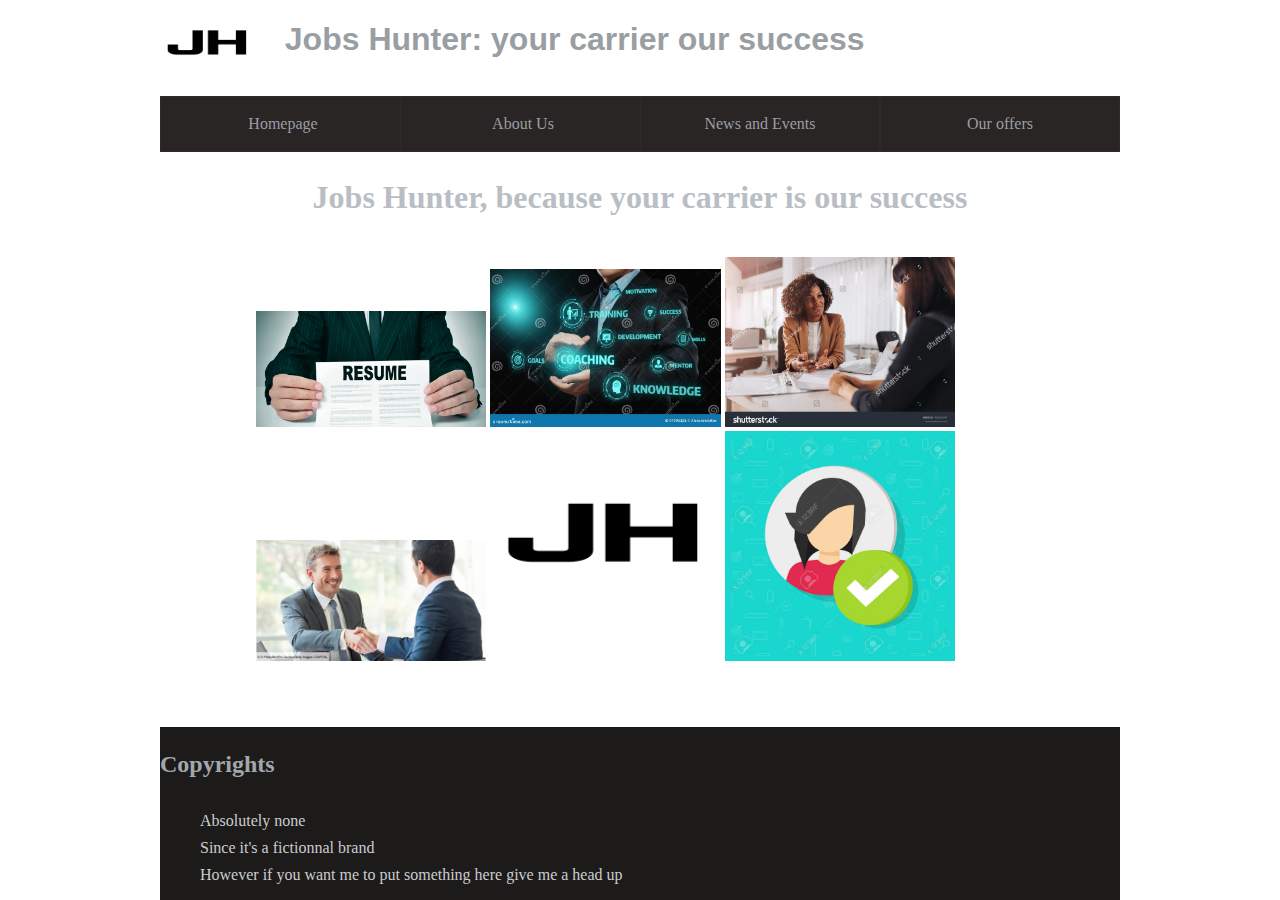
<file: index.html>
<!DOCTYPE html>
<html lang="fr">
    <head>
        <meta charset="utf-8">
        <title>Jobs Hunter</title>
        <meta name="viewport" content="width=device-width, initial-scale=1.0" />
        <link href="css/style.css" rel="stylesheet">
        
    </head>



    <body>

        <header>
            <img src="images/Logo.png" alt="Jobs Hunter Logo" width="10%" height="10%">
            <h1>Jobs Hunter: your carrier our success</h1>
        </header>

        <nav>
            <a href="index.html"><div class="NavButton"><p>Homepage</p></div></a>
            <a href="about.html"><div class="NavButton"><p>About Us</p></div></a>
            <div class="DropDown"><p>News and Events</p>
                <div class="DropDown-content">
                    <a href="news.html"><div class="DropButton"><p>News</p></div></a>
                    <a href="Events.html"><div class="DropButton"><p>Events</p></div></a>
                    <a href="Gallery.html"><div class="DropButton"><p>Gallery</p></div></a>
                </div>
            </div>
            <div class="DropDown"><p>Our offers</p>
                <div class="DropDown-content">
                    <a href="Resume.html"><div class="DropButton"><p>Resume Revision</p></div></a>
                    <a href="Coaching.html"><div class="DropButton"><p>Interview coaching</p></div></a>
                    <a href="Store.html"><div class="DropButton"><p>All of our offers</p></div></a>
                    <a href="Contact.html"><div class="DropButton"><p>Contact Us</p></div></a>
                
                
                </div>
            
            </div>
        </nav>

        <main>
                <span class ="Centering">
                <h2>Jobs Hunter, because your carrier is our success</h2>
                
                <img src="images/functional-resume.png" alt="A resume illustration" width="30%" height="30%">
                <img src="images/coaching.jpg" alt="An illustration of coaching" width="30%" height="30%">
                <img src="images/jobinterview.jpg" alt="An illustration of a successful job interview" width="30%" height="30%">
                <img src="images/negocation.jpg" alt="An illustration of a successful negociation" width="30%" height="30%">
                <img src="images/Logo.png" alt="our logo, because we will help you getting everything around it" width="30%" height="30%">
                <img src="images/validateprofil.jpg" alt="an illustration of your futur profile validation by HR" width="30%" height="30%">
                </span>









        </main>




        <footer>
            <h3>Copyrights</h3>
            <ul>
                <li>Absolutely none</li>
                <li>Since it's a fictionnal brand</li>
                <li>However if you want me to put something here give me a head up</li>
            </ul>
        </footer>
    </body>
</html>
</file>
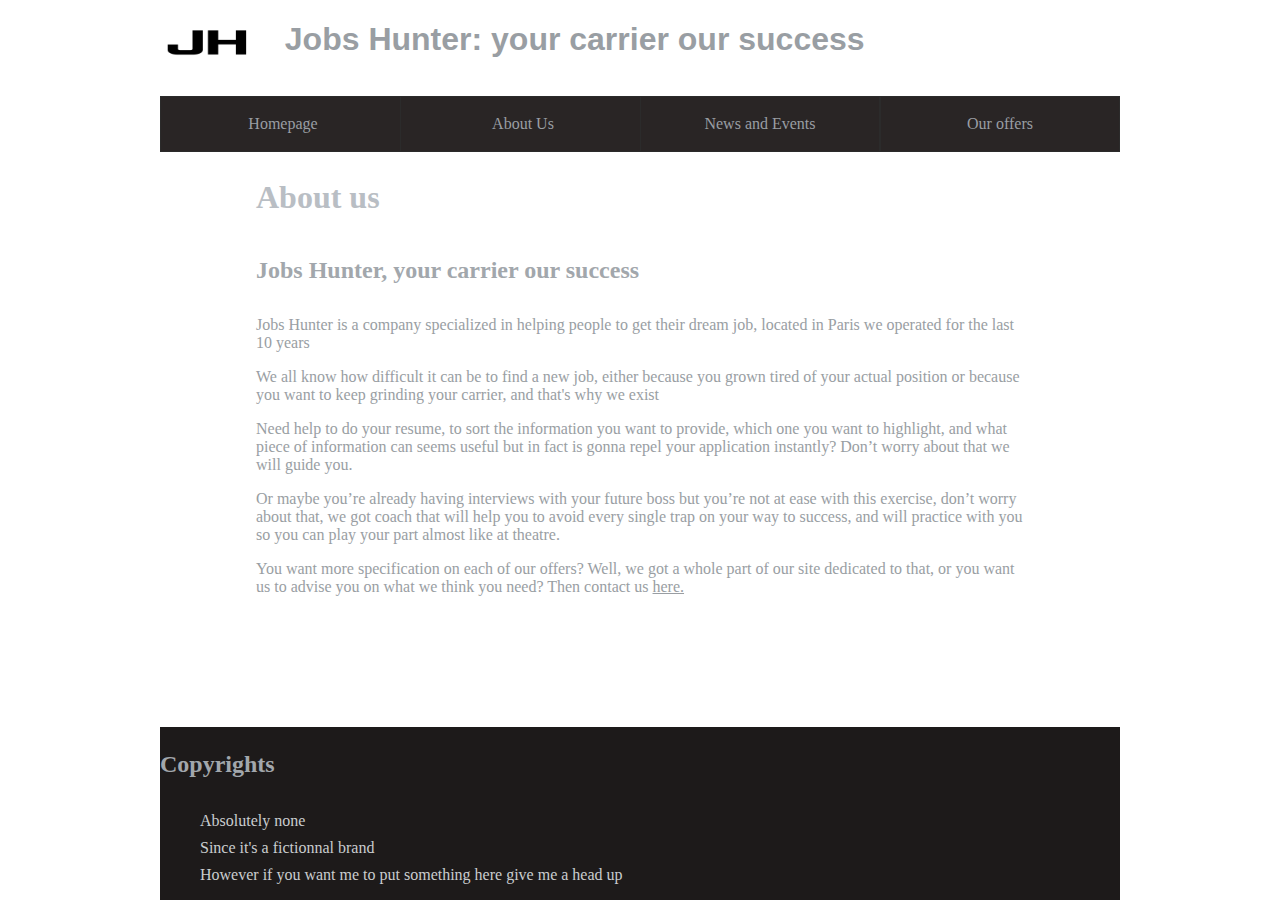
<file: about.html>
<!DOCTYPE html>
<html lang="fr">
    <head>
        <meta charset="utf-8">
        <title>Jobs Hunter</title>
        <link href="css/style.css" rel="stylesheet">
    </head>



    <body>

        <header>
            <img src="images/Logo.png" alt="Jobs Hunter Logo" width="10%" height="10%">
            <h1>Jobs Hunter: your carrier our success</h1>
        </header>

        <nav>
            <a href="index.html"><div class="NavButton"><p>Homepage</p></div></a>
            <a href="about.html"><div class="NavButton"><p>About Us</p></div></a>
            <div class="DropDown"><p>News and Events</p>
                <div class="DropDown-content">
                    <a href="news.html"><div class="DropButton"><p>News</p></div></a>
                    <a href="Events.html"><div class="DropButton"><p>Events</p></div></a>
                    <a href="Gallery.html"><div class="DropButton"><p>Gallery</p></div></a>
                </div>
            </div>
            <div class="DropDown"><p>Our offers</p>
                <div class="DropDown-content">
                    <a href="Resume.html"><div class="DropButton"><p>Resume Revision</p></div></a>
                    <a href="Coaching.html"><div class="DropButton"><p>Interview coaching</p></div></a>
                    <a href="Store.html"><div class="DropButton"><p>All of our offers</p></div></a>
                    <a href="Contact.html"><div class="DropButton"><p>Contact Us</p></div></a>
                
                
                </div>
            
            </div>
        </nav>

        <main>
            <h2>About us</h2>
            <h3>Jobs Hunter, your carrier our success</h3>
            <p>Jobs Hunter is a company specialized in helping people to get their dream job, located in Paris we operated for the last 10 years</p>
            <p>We all know how difficult it can be to find a new job, either because you grown tired of your actual position or because you want to keep grinding your carrier, and that's why we exist</p>

            <p>Need help to do your resume, to sort the information you want to provide, which one you want to highlight, 
                and what piece of information can seems useful but in fact is gonna repel your application instantly? Don’t worry about that we will guide you.</p>
            <p>Or maybe you’re already having interviews with your future boss but you’re not at ease with this exercise, 
                don’t worry about that, we got coach that will help you to avoid every single trap on your way to success, and will practice with you so you can play your part almost like at theatre. </p>
            <p>You want more specification on each of our offers? 
                Well, we got a whole part of our site dedicated to that, or you want us to advise you on what we think you need? Then contact us <span class="Linked"><a href="Contact.html">here.</a></span></p>









            
        </main>




        <footer>
            <h3>Copyrights</h3>
            <ul>
                <li>Absolutely none</li>
                <li>Since it's a fictionnal brand</li>
                <li>However if you want me to put something here give me a head up</li>
            </ul>
        </footer>
    </body>
</html>
</file>
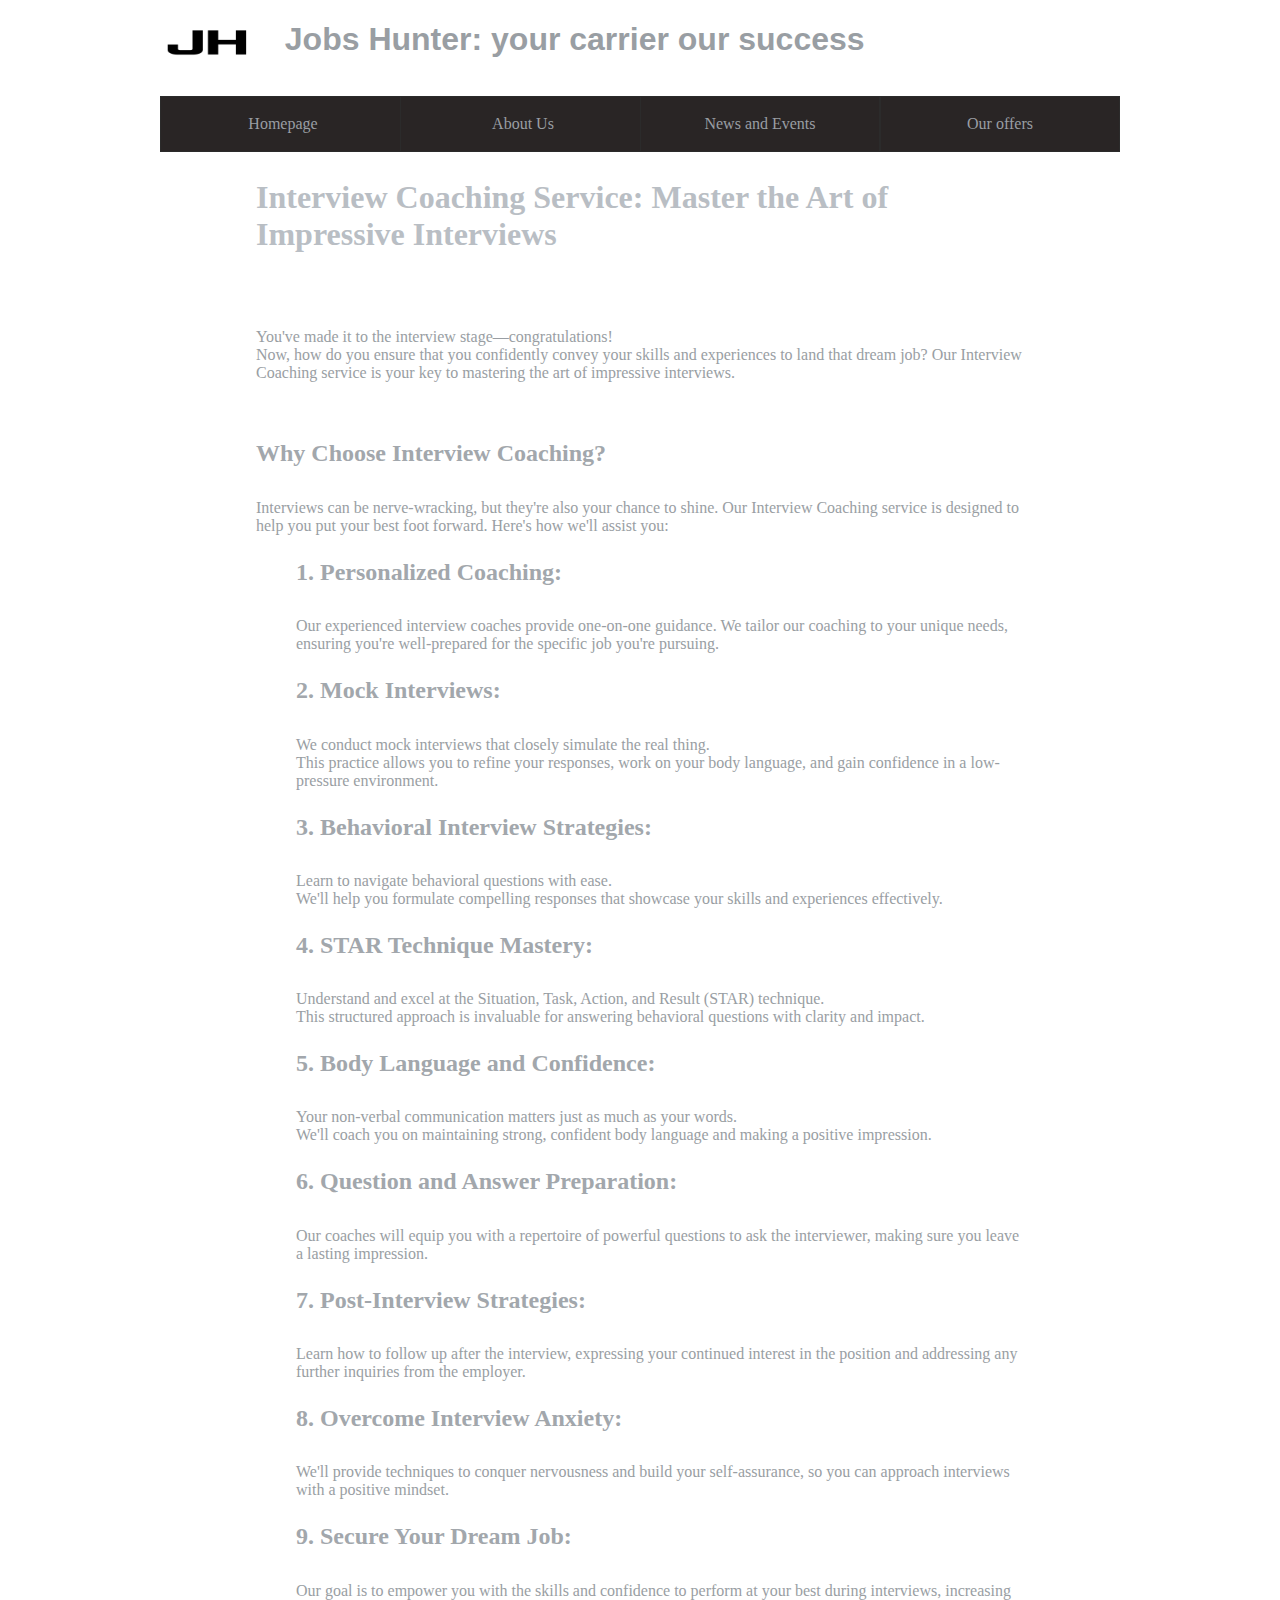
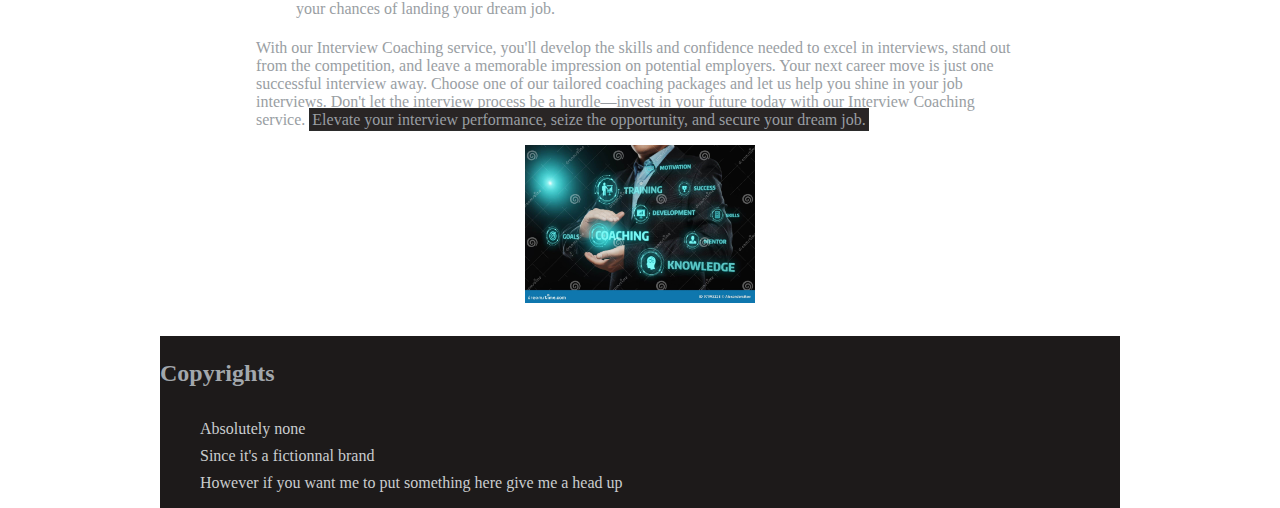
<file: Coaching.html>
<!DOCTYPE html>
<html lang="fr">
    <head>
        <meta charset="utf-8">
        <title>Jobs Hunter</title>
        <link href="css/style.css" rel="stylesheet">
    </head>



    <body>

        <header>
            <img src="images/Logo.png" alt="Jobs Hunter Logo" width="10%" height="10%">
            <h1>Jobs Hunter: your carrier our success</h1>
        </header>

        <nav>
            <a href="index.html"><div class="NavButton"><p>Homepage</p></div></a>
            <a href="about.html"><div class="NavButton"><p>About Us</p></div></a>
            <div class="DropDown"><p>News and Events</p>
                <div class="DropDown-content">
                    <a href="news.html"><div class="DropButton"><p>News</p></div></a>
                    <a href="Events.html"><div class="DropButton"><p>Events</p></div></a>
                    <a href="Gallery.html"><div class="DropButton"><p>Gallery</p></div></a>
                </div>
            </div>
            <div class="DropDown"><p>Our offers</p>
                <div class="DropDown-content">
                    <a href="Resume.html"><div class="DropButton"><p>Resume Revision</p></div></a>
                    <a href="Coaching.html"><div class="DropButton"><p>Interview coaching</p></div></a>
                    <a href="Store.html"><div class="DropButton"><p>All of our offers</p></div></a>
                    <a href="Contact.html"><div class="DropButton"><p>Contact Us</p></div></a>
                
                
                </div>
            
            </div>
        </nav>

        <main>
            <h2>
                Interview Coaching Service: Master the Art of Impressive Interviews
            </h2>
            <br>

            <p>You've made it to the interview stage—congratulations! 
                <br>
                Now, how do you ensure that you confidently convey your skills and experiences to land that dream job? Our Interview Coaching service is your key to mastering the art of impressive interviews.</p>
                <br>
            
                 <h3>Why Choose Interview Coaching?</h3>
            <p>Interviews can be nerve-wracking, but they're also your chance to shine. Our Interview Coaching service is designed to help you put your best foot forward.
                Here's how we'll assist you:</p>
            

            <ol>
                <li>
                    <h3>1. Personalized Coaching:</h3>
                    <p>Our experienced interview coaches provide one-on-one guidance. We tailor our coaching to your unique needs, ensuring you're well-prepared for the specific job you're pursuing.</p>
                
                </li>

                <li>
                    <h3>2. Mock Interviews:</h3>
                    <p>We conduct mock interviews that closely simulate the real thing. <br>
                        This practice allows you to refine your responses, work on your body language, and gain confidence in a low-pressure environment.</p>

                </li>

                <li>
                    <h3>3. Behavioral Interview Strategies:</h3>
                    <p>Learn to navigate behavioral questions with ease. 
                        <br>
                        We'll help you formulate compelling responses that showcase your skills and experiences effectively.</p>

                </li>

                <li>
                    <h3>4. STAR Technique Mastery:</h3>
                    <p>Understand and excel at the Situation, Task, Action, and Result (STAR) technique.
                        <br>
                        This structured approach is invaluable for answering behavioral questions with clarity and impact.</p>

                </li>

                <li>
                    <h3>5. Body Language and Confidence:</h3>
                    <p>Your non-verbal communication matters just as much as your words. <br>
                        We'll coach you on maintaining strong, confident body language and making a positive impression.</p>
                </li>
                
                <li>
                    <h3>6. Question and Answer Preparation:</h3>
                    <p>Our coaches will equip you with a repertoire of powerful questions to ask the interviewer, making sure you leave a lasting impression.</p>
                </li>

                <li>
                    <h3>7. Post-Interview Strategies:</h3>
                    <p>Learn how to follow up after the interview, expressing your continued interest in the position and addressing any further inquiries from the employer.</p>
                </li>

                <li>
                    <h3>8. Overcome Interview Anxiety:</h3>
                    <p>We'll provide techniques to conquer nervousness and build your self-assurance, so you can approach interviews with a positive mindset.</p>
                </li>
                
                <li>
                    <h3>9. Secure Your Dream Job:</h3>
                    <p>Our goal is to empower you with the skills and confidence to perform at your best during interviews, increasing your chances of landing your dream job.</p>
                </li>


            </ol>
            
            <p>With our Interview Coaching service, you'll develop the skills and confidence needed to excel in interviews, stand out from the competition, and leave a memorable impression on potential employers.

                Your next career move is just one successful interview away. Choose one of our tailored coaching packages and let us help you shine in your job interviews. 
                
                Don't let the interview process be a hurdle—invest in your future today with our Interview Coaching service.
                
                <a href="Contact.html"><span class="NavButton">Elevate your interview performance, seize the opportunity, and secure your dream job.</span></a></p>



                <div class="Centering"><img src="images/coaching.jpg" width="30%" height="10%" alt="An image of coaching"></div>





            
        </main>




        <footer>
            <h3>Copyrights</h3>
            <ul>
                <li>Absolutely none</li>
                <li>Since it's a fictionnal brand</li>
                <li>However if you want me to put something here give me a head up</li>
            </ul>
        </footer>
    </body>
</html>
</file>
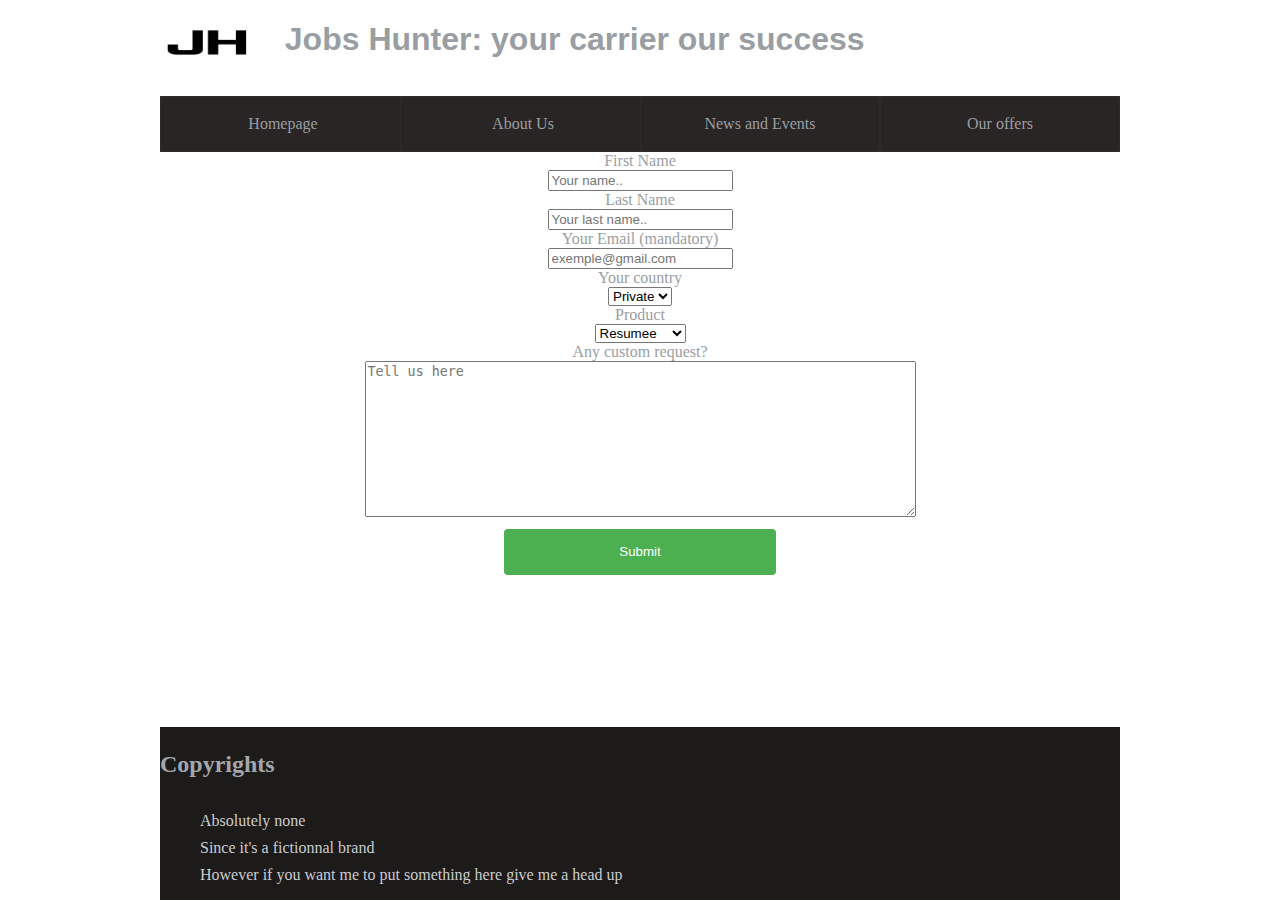
<file: Contact.html>
<!DOCTYPE html>
<html lang="fr">
    <head>
        <meta charset="utf-8">
        <title>Jobs Hunter</title>
        <link href="css/style.css" rel="stylesheet">
    </head>



    <body>

        <header>
            <img src="images/Logo.png" alt="Jobs Hunter Logo" width="10%" height="10%">
            <h1>Jobs Hunter: your carrier our success</h1>
        </header>

        <nav>
            <a href="index.html"><div class="NavButton"><p>Homepage</p></div></a>
            <a href="about.html"><div class="NavButton"><p>About Us</p></div></a>
            <div class="DropDown"><p>News and Events</p>
                <div class="DropDown-content">
                    <a href="news.html"><div class="DropButton"><p>News</p></div></a>
                    <a href="Events.html"><div class="DropButton"><p>Events</p></div></a>
                    <a href="Gallery.html"><div class="DropButton"><p>Gallery</p></div></a>
                </div>
            </div>
            <div class="DropDown"><p>Our offers</p>
                <div class="DropDown-content">
                    <a href="Resume.html"><div class="DropButton"><p>Resume Revision</p></div></a>
                    <a href="Coaching.html"><div class="DropButton"><p>Interview coaching</p></div></a>
                    <a href="Store.html"><div class="DropButton"><p>All of our offers</p></div></a>
                    <a href="Contact.html"><div class="DropButton"><p>Contact Us</p></div></a>
                
                
                </div>
            
            </div>
        </nav>

        <main>
                <div class="Centering">
                <form method="POST" action="http://vip.groupehn.com:20003/html/infospost.php">
                  <label for="fname">First Name</label><br>
                  <input type="text" id="fname" name="firstname" placeholder="Your name.."><br>
              
                  <label for="lname">Last Name</label><br>
                  <input type="text" id="lname" name="lastname" placeholder="Your last name.."><br>
                  
                  <label for="mail">Your Email (mandatory)</label><br>
                 <input type="text" id="mail" name="mail" placeholder="exemple@gmail.com"><br>
                
                  <label for="country">Your country</label><br>
                  <select class="yourclass" name="country" id="country">
                      <option value="Private">Private</option>
                      <option value="France">France</option>
                      <option value="US">US</option>
                  </select><br>
                  
                  <label for="Product">Product</label><br>
                  <select id="product" name="product">
                    <option value="Resumee">Resumee</option>
                    <option value="Coaching">Coaching</option>
                    <option value="Both">Both</option>
                    <option value="OurOpinion">Our opinion</option>
                  </select><br>
                  
                  <label for="request">Any custom request?</label><br>
                  <textarea class="yourclass" name="request" id="request" cols="66" rows="10" placeholder="Tell us here"></textarea>
                  <br>
                  <input type="submit" value="Submit">
                </form>
                </div>









            
        </main>




        <footer>
            <h3>Copyrights</h3>
            <ul>
                <li>Absolutely none</li>
                <li>Since it's a fictionnal brand</li>
                <li>However if you want me to put something here give me a head up</li>
            </ul>
        </footer>
    </body>
</html>
</file>
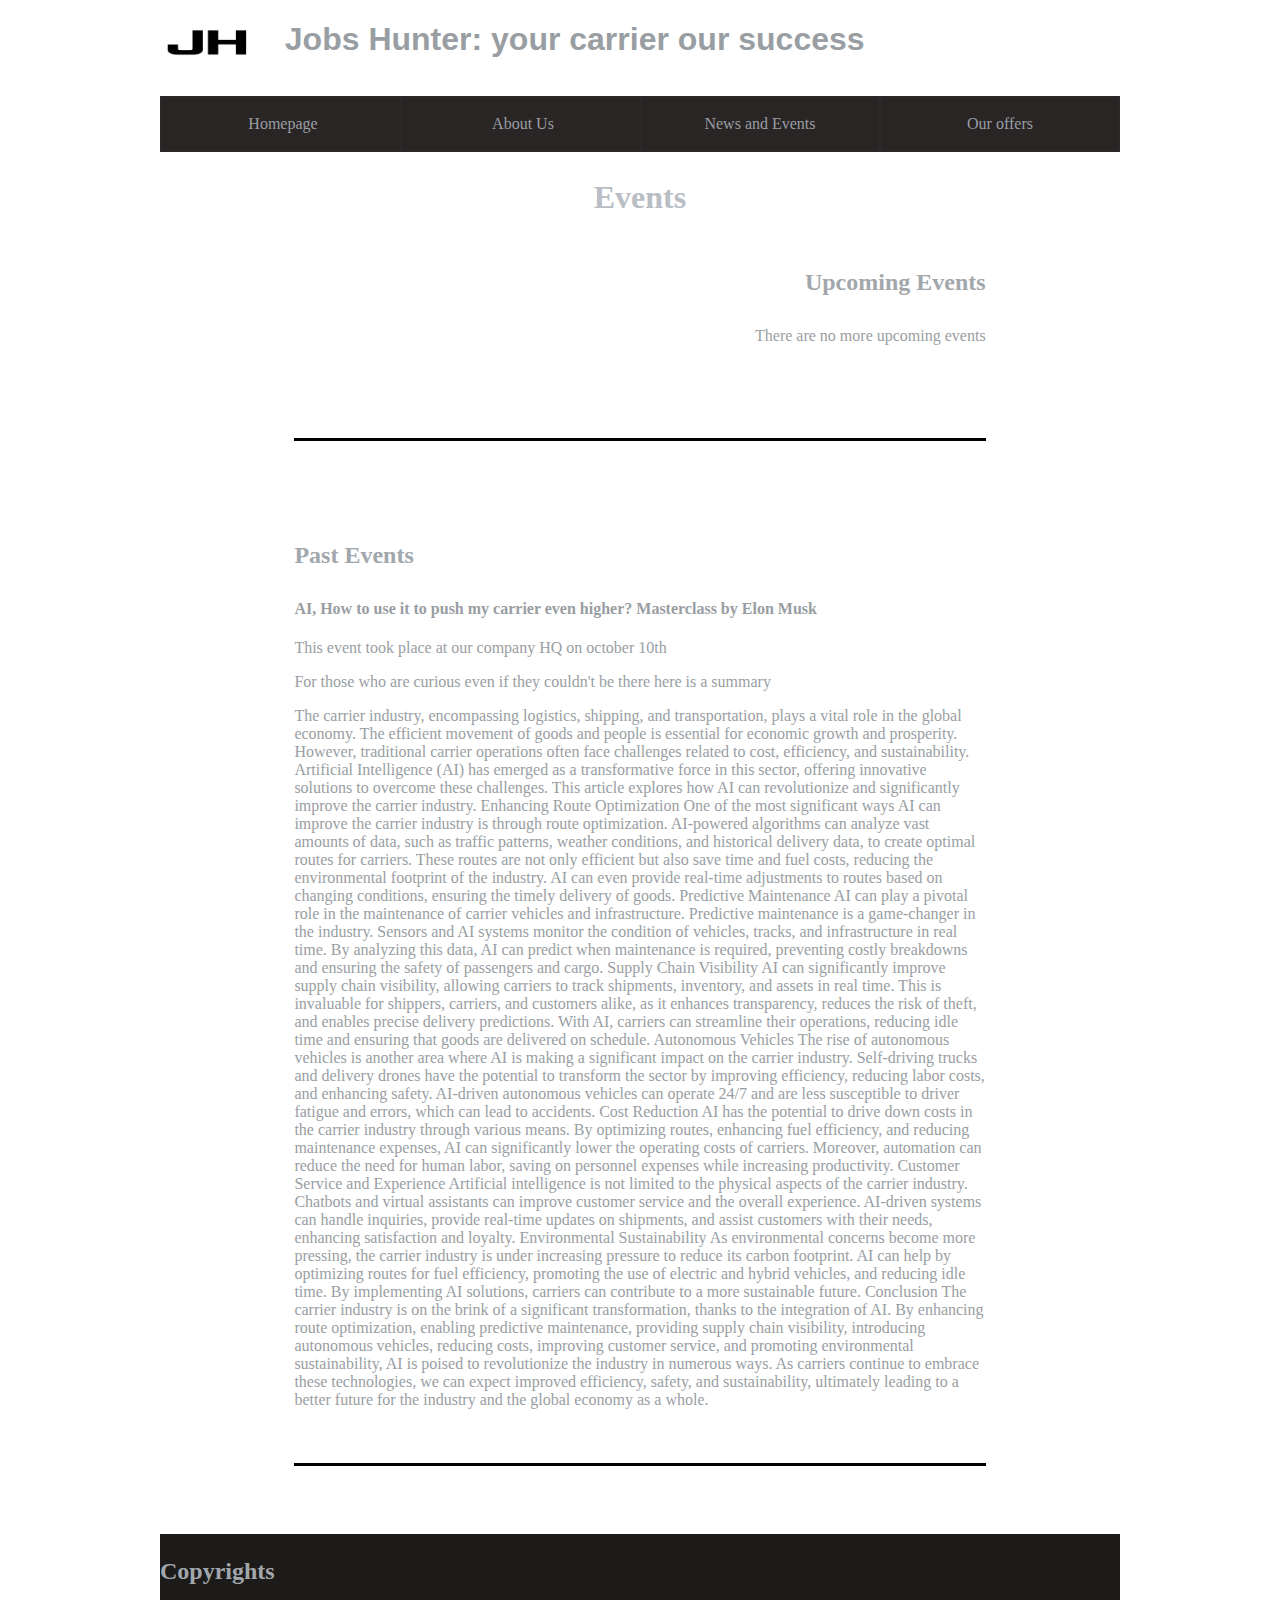
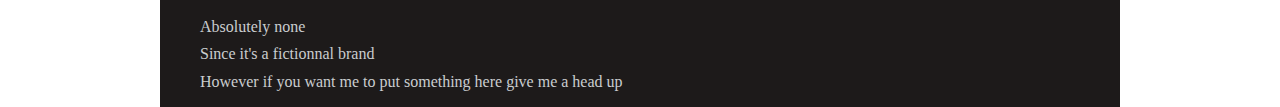
<file: Events.html>
<!DOCTYPE html>
<html lang="fr">
    <head>
        <meta charset="utf-8">
        <title>Jobs Hunter</title>
        <link href="css/style.css" rel="stylesheet">
    </head>



    <body>

        <header>
            <img src="images/Logo.png" alt="Jobs Hunter Logo" width="10%" height="10%">
            <h1>Jobs Hunter: your carrier our success</h1>
        </header>

        <nav>
            <a href="index.html"><div class="NavButton"><p>Homepage</p></div></a>
            <a href="about.html"><div class="NavButton"><p>About Us</p></div></a>
            <div class="DropDown"><p>News and Events</p>
                <div class="DropDown-content">
                    <a href="news.html"><div class="DropButton"><p>News</p></div></a>
                    <a href="Events.html"><div class="DropButton"><p>Events</p></div></a>
                    <a href="Gallery.html"><div class="DropButton"><p>Gallery</p></div></a>
                </div>
            </div>
            <div class="DropDown"><p>Our offers</p>
                <div class="DropDown-content">
                    <a href="Resume.html"><div class="DropButton"><p>Resume Revision</p></div></a>
                    <a href="Coaching.html"><div class="DropButton"><p>Interview coaching</p></div></a>
                    <a href="Store.html"><div class="DropButton"><p>All of our offers</p></div></a>
                    <a href="Contact.html"><div class="DropButton"><p>Contact Us</p></div></a>
                
                
                </div>
            
            </div>
        </nav>

        <main>
            <span class="Centering"><h2>Events</h2></span>

            <div class="UpcomingEvents">
            <h3>Upcoming Events</h3>
            <p>There are no more upcoming events</p>
            </div>


            <div class ="PastEvents">
            <h3>Past Events</h3>


            <h4>AI,  How to use it to push my carrier even higher? Masterclass by Elon Musk</h4>
            <p>This event took place at our company HQ on october 10th</p>
            <p>For those who are curious even if they couldn't be there here is a summary</p>



            <p>The carrier industry, encompassing logistics, shipping, and transportation, plays a vital role in the global economy. The efficient movement of goods and people is essential for economic growth and prosperity. However, traditional carrier operations often face challenges related to cost, efficiency, and sustainability. Artificial Intelligence (AI) has emerged as a transformative force in this sector, offering innovative solutions to overcome these challenges. This article explores how AI can revolutionize and significantly improve the carrier industry.

                Enhancing Route Optimization
            
            One of the most significant ways AI can improve the carrier industry is through route optimization. AI-powered algorithms can analyze vast amounts of data, such as traffic patterns, weather conditions, and historical delivery data, to create optimal routes for carriers. These routes are not only efficient but also save time and fuel costs, reducing the environmental footprint of the industry. AI can even provide real-time adjustments to routes based on changing conditions, ensuring the timely delivery of goods.
            
                Predictive Maintenance
            
            AI can play a pivotal role in the maintenance of carrier vehicles and infrastructure. Predictive maintenance is a game-changer in the industry. Sensors and AI systems monitor the condition of vehicles, tracks, and infrastructure in real time. By analyzing this data, AI can predict when maintenance is required, preventing costly breakdowns and ensuring the safety of passengers and cargo.
            
                Supply Chain Visibility
            
            AI can significantly improve supply chain visibility, allowing carriers to track shipments, inventory, and assets in real time. This is invaluable for shippers, carriers, and customers alike, as it enhances transparency, reduces the risk of theft, and enables precise delivery predictions. With AI, carriers can streamline their operations, reducing idle time and ensuring that goods are delivered on schedule.
            
                Autonomous Vehicles
            
            The rise of autonomous vehicles is another area where AI is making a significant impact on the carrier industry. Self-driving trucks and delivery drones have the potential to transform the sector by improving efficiency, reducing labor costs, and enhancing safety. AI-driven autonomous vehicles can operate 24/7 and are less susceptible to driver fatigue and errors, which can lead to accidents.
            
                Cost Reduction
            
            AI has the potential to drive down costs in the carrier industry through various means. By optimizing routes, enhancing fuel efficiency, and reducing maintenance expenses, AI can significantly lower the operating costs of carriers. Moreover, automation can reduce the need for human labor, saving on personnel expenses while increasing productivity.
            
                Customer Service and Experience
            
            Artificial intelligence is not limited to the physical aspects of the carrier industry. Chatbots and virtual assistants can improve customer service and the overall experience. AI-driven systems can handle inquiries, provide real-time updates on shipments, and assist customers with their needs, enhancing satisfaction and loyalty.
            
                Environmental Sustainability
            
            As environmental concerns become more pressing, the carrier industry is under increasing pressure to reduce its carbon footprint. AI can help by optimizing routes for fuel efficiency, promoting the use of electric and hybrid vehicles, and reducing idle time. By implementing AI solutions, carriers can contribute to a more sustainable future.
            
            Conclusion
            
            The carrier industry is on the brink of a significant transformation, thanks to the integration of AI. By enhancing route optimization, enabling predictive maintenance, providing supply chain visibility, introducing autonomous vehicles, reducing costs, improving customer service, and promoting environmental sustainability, AI is poised to revolutionize the industry in numerous ways. As carriers continue to embrace these technologies, we can expect improved efficiency, safety, and sustainability, ultimately leading to a better future for the industry and the global economy as a whole.
            </p>
            </div>









            
        </main>




        <footer>
            <h3>Copyrights</h3>
            <ul>
                <li>Absolutely none</li>
                <li>Since it's a fictionnal brand</li>
                <li>However if you want me to put something here give me a head up</li>
            </ul>
        </footer>
    </body>
</html>
</file>
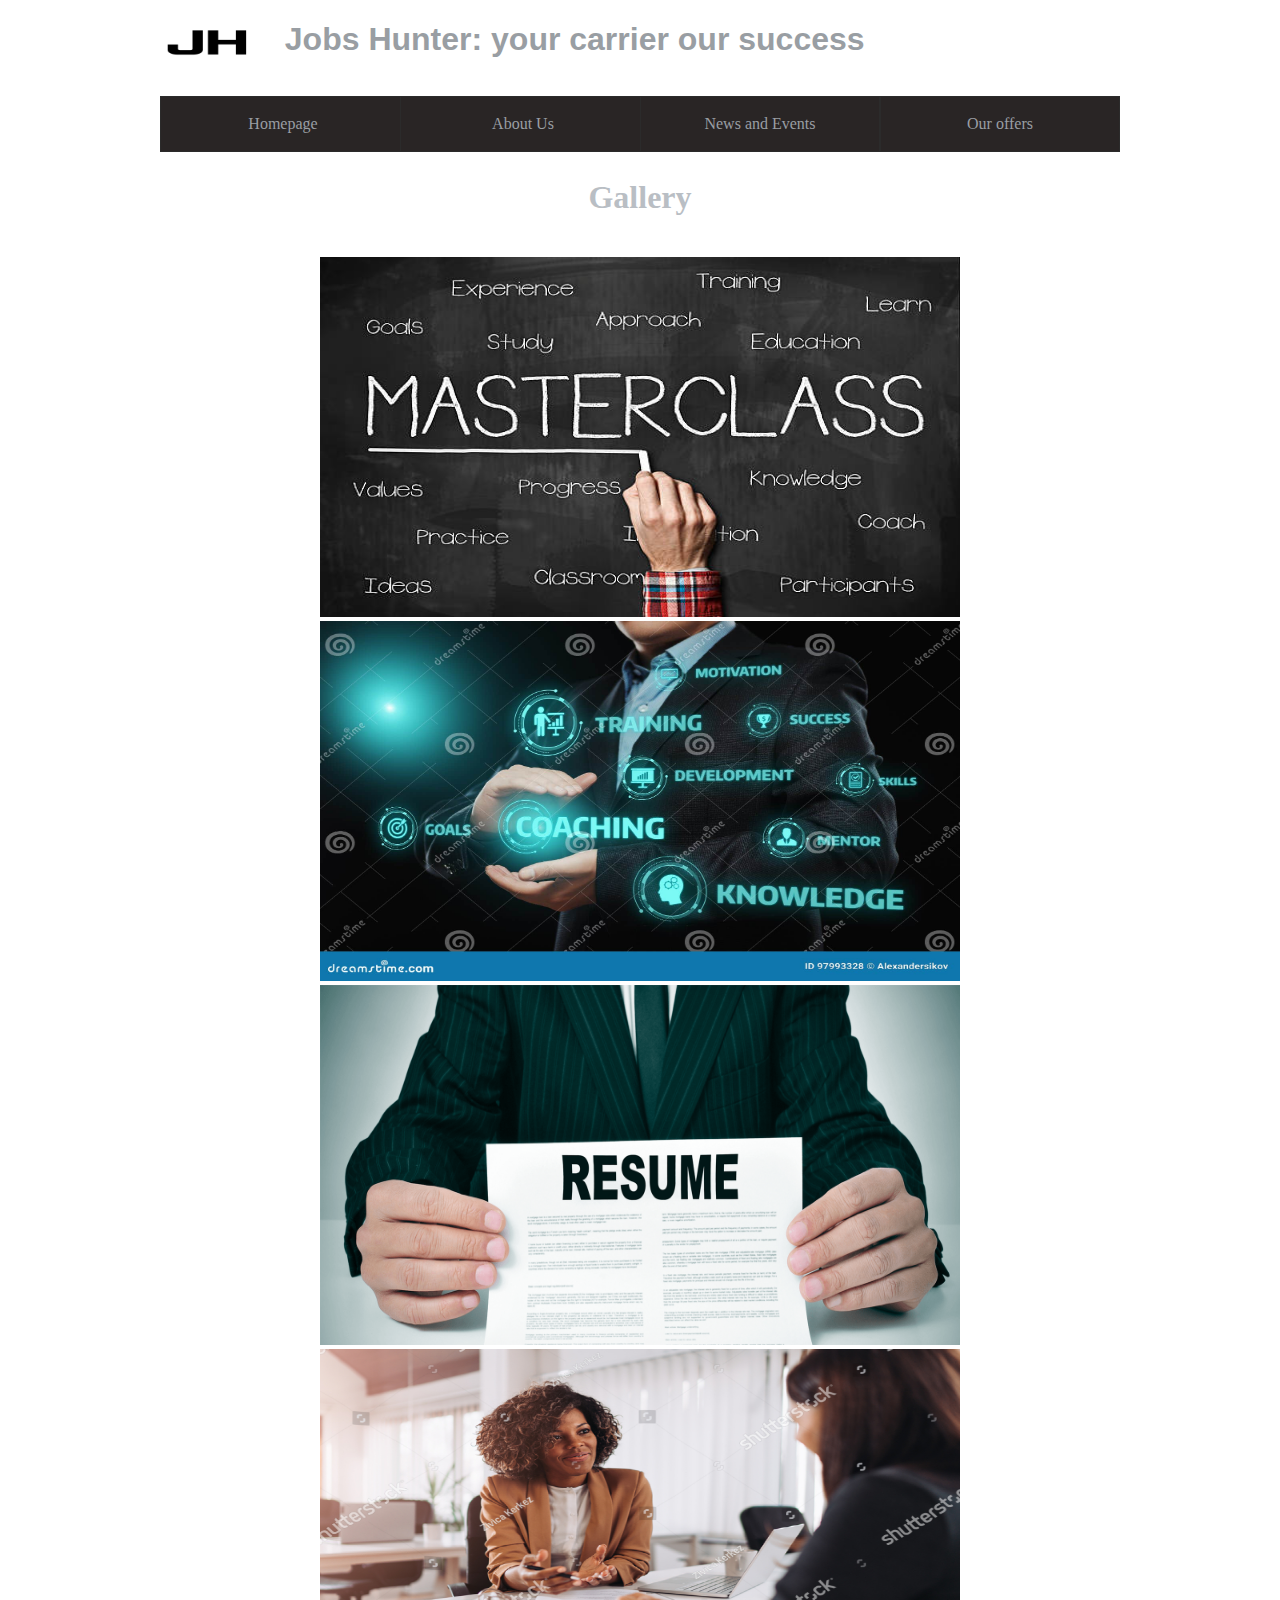
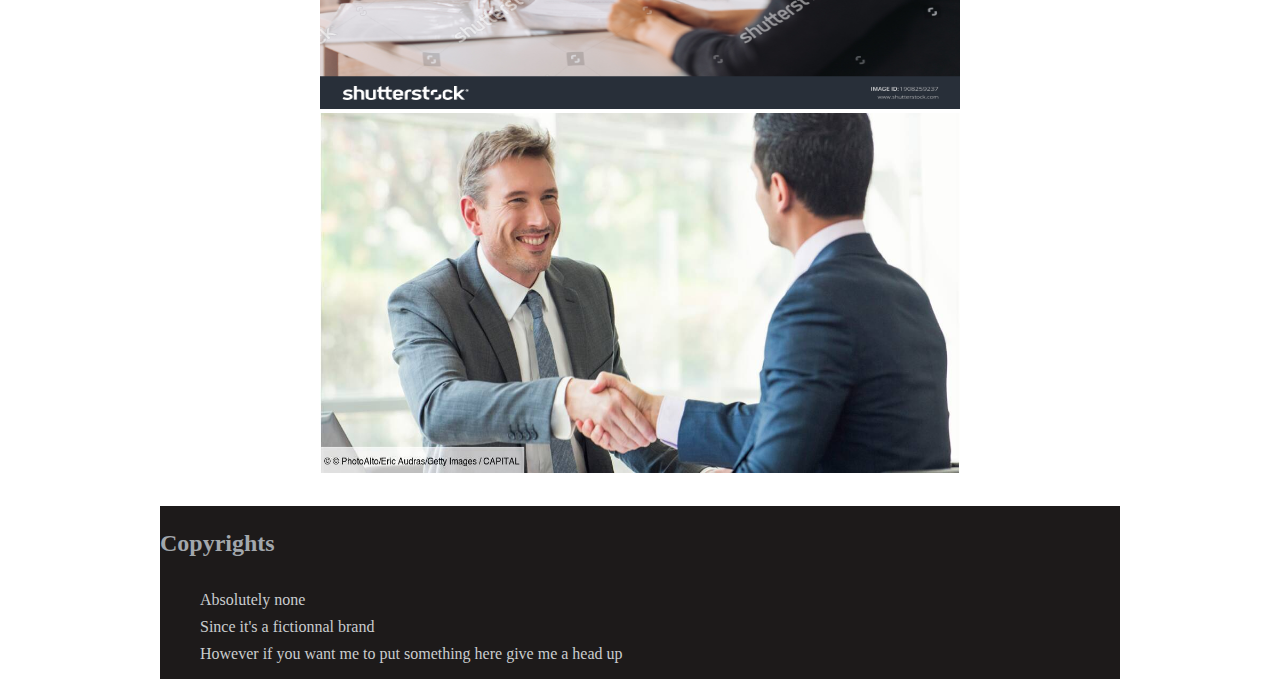
<file: Gallery.html>
<!DOCTYPE html>
<html lang="fr">
    <head>
        <meta charset="utf-8">
        <title>Jobs Hunter</title>
        <link href="css/style.css" rel="stylesheet">
    </head>



    <body>

        <header>
            <img src="images/Logo.png" alt="Jobs Hunter Logo" width="10%" height="10%">
            <h1>Jobs Hunter: your carrier our success</h1>
        </header>

        <nav>
            <a href="index.html"><div class="NavButton"><p>Homepage</p></div></a>
            <a href="about.html"><div class="NavButton"><p>About Us</p></div></a>
            <div class="DropDown"><p>News and Events</p>
                <div class="DropDown-content">
                    <a href="news.html"><div class="DropButton"><p>News</p></div></a>
                    <a href="Events.html"><div class="DropButton"><p>Events</p></div></a>
                    <a href="Gallery.html"><div class="DropButton"><p>Gallery</p></div></a>
                </div>
            </div>
            <div class="DropDown"><p>Our offers</p>
                <div class="DropDown-content">
                    <a href="Resume.html"><div class="DropButton"><p>Resume Revision</p></div></a>
                    <a href="Coaching.html"><div class="DropButton"><p>Interview coaching</p></div></a>
                    <a href="Store.html"><div class="DropButton"><p>All of our offers</p></div></a>
                    <a href="Contact.html"><div class="DropButton"><p>Contact Us</p></div></a>
                
                
                </div>
            
            </div>
        </nav>

        <main>
            <div class="Centering">
            <h2>Gallery</h2>
            <img src="images/masterclass1.jpg" alt="an illustration a masterclass" title="an illustration a masterclass"  width="640px" height="360px">
            <img src="images/coaching.jpg" alt="illustration of coaching" title="illustration of coaching" width="640px" height="360px">
            <img src="images/functional-resume.png" alt="illustration of a resume" title="illustration of a resume" width="640px" height="360px">
            <img src="images/jobinterview.jpg" alt="an illustration of a job interview" title="illustration of a job interview" width="640px" height="360px">
            <img src="images/negocation.jpg" alt="an illustration of a negociation" title="an illustration of a negociation" width="640px" height="360px">
 





            </div>
        </main>




        <footer>
            <h3>Copyrights</h3>
            <ul>
                <li>Absolutely none</li>
                <li>Since it's a fictionnal brand</li>
                <li>However if you want me to put something here give me a head up</li>
            </ul>
        </footer>
    </body>
</html>
</file>
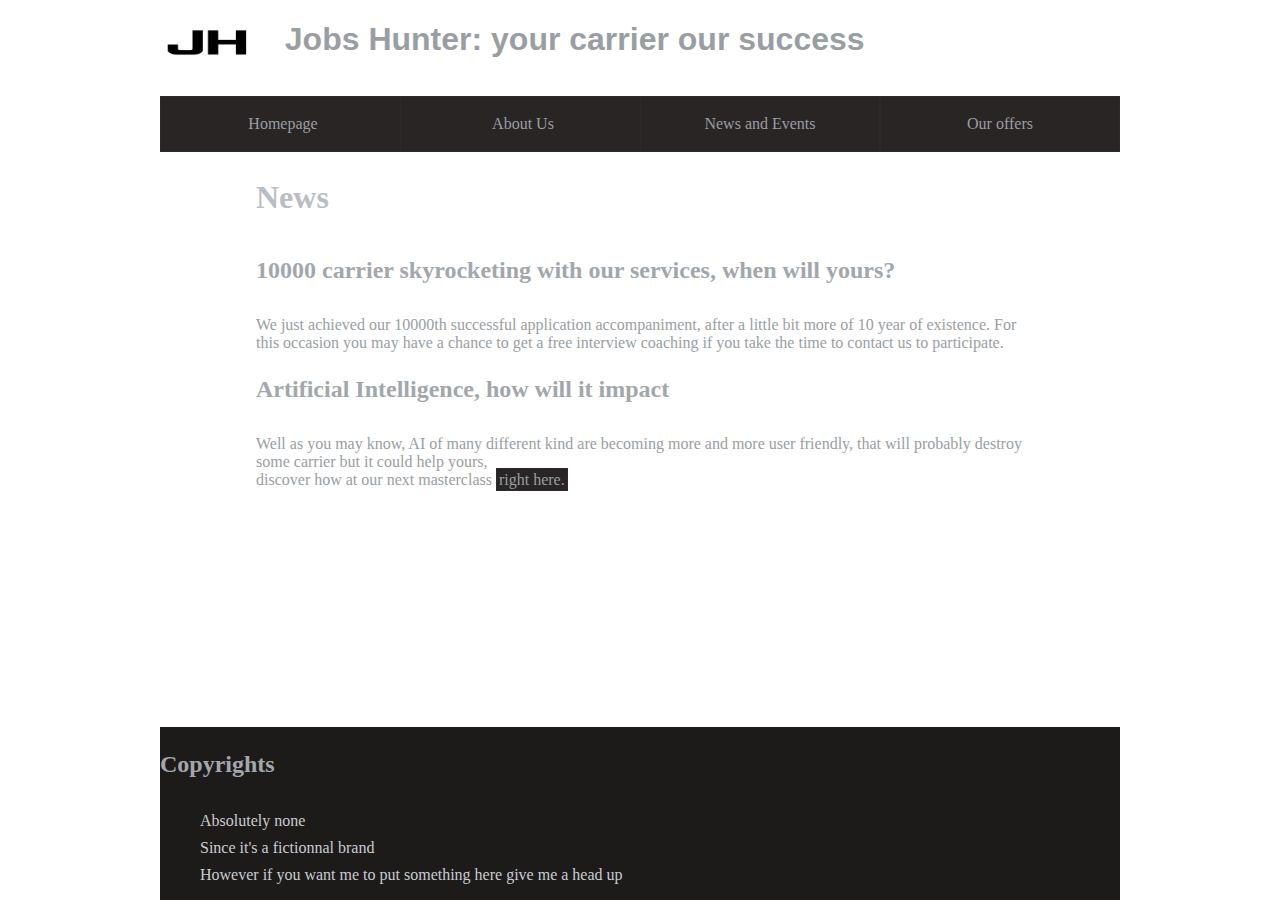
<file: news.html>
<!DOCTYPE html>
<html lang="fr">
    <head>
        <meta charset="utf-8">
        <title>Jobs Hunter</title>
        <link href="css/style.css" rel="stylesheet">
    </head>



    <body>

        <header>
            <img src="images/Logo.png" alt="Jobs Hunter Logo" width="10%" height="10%">
            <h1>Jobs Hunter: your carrier our success</h1>
        </header>

        <nav>
            <a href="index.html"><div class="NavButton"><p>Homepage</p></div></a>
            <a href="about.html"><div class="NavButton"><p>About Us</p></div></a>
            <div class="DropDown"><p>News and Events</p>
                <div class="DropDown-content">
                    <a href="news.html"><div class="DropButton"><p>News</p></div></a>
                    <a href="Events.html"><div class="DropButton"><p>Events</p></div></a>
                    <a href="Gallery.html"><div class="DropButton"><p>Gallery</p></div></a>
                </div>
            </div>
            <div class="DropDown"><p>Our offers</p>
                <div class="DropDown-content">
                    <a href="Resume.html"><div class="DropButton"><p>Resume Revision</p></div></a>
                    <a href="Coaching.html"><div class="DropButton"><p>Interview coaching</p></div></a>
                    <a href="Store.html"><div class="DropButton"><p>All of our offers</p></div></a>
                    <a href="Contact.html"><div class="DropButton"><p>Contact Us</p></div></a>
                
                
                </div>
            
            </div>
        </nav>

        <main>
            <h2>News</h2>
            <h3>10000 carrier skyrocketing with our services, when will yours?</h3>
            <p>We just achieved our 10000th successful application accompaniment, after a little bit more of 10 year of existence. For this occasion you may have a chance to get a free interview coaching if you take the time to contact us to participate.</p>

            <h3>Artificial Intelligence, how will it impact </h3>
            <p>Well as you may know, AI of many different kind are becoming more and more user friendly, that will probably destroy some carrier but it could help yours, <br>
                 discover how at our next masterclass <span class="NavButton"><a href="Events.html">right here.</a></span></p>






            
        </main>




        <footer>
            <h3>Copyrights</h3>
            <ul>
                <li>Absolutely none</li>
                <li>Since it's a fictionnal brand</li>
                <li>However if you want me to put something here give me a head up</li>
            </ul>
        </footer>
    </body>
</html>
</file>
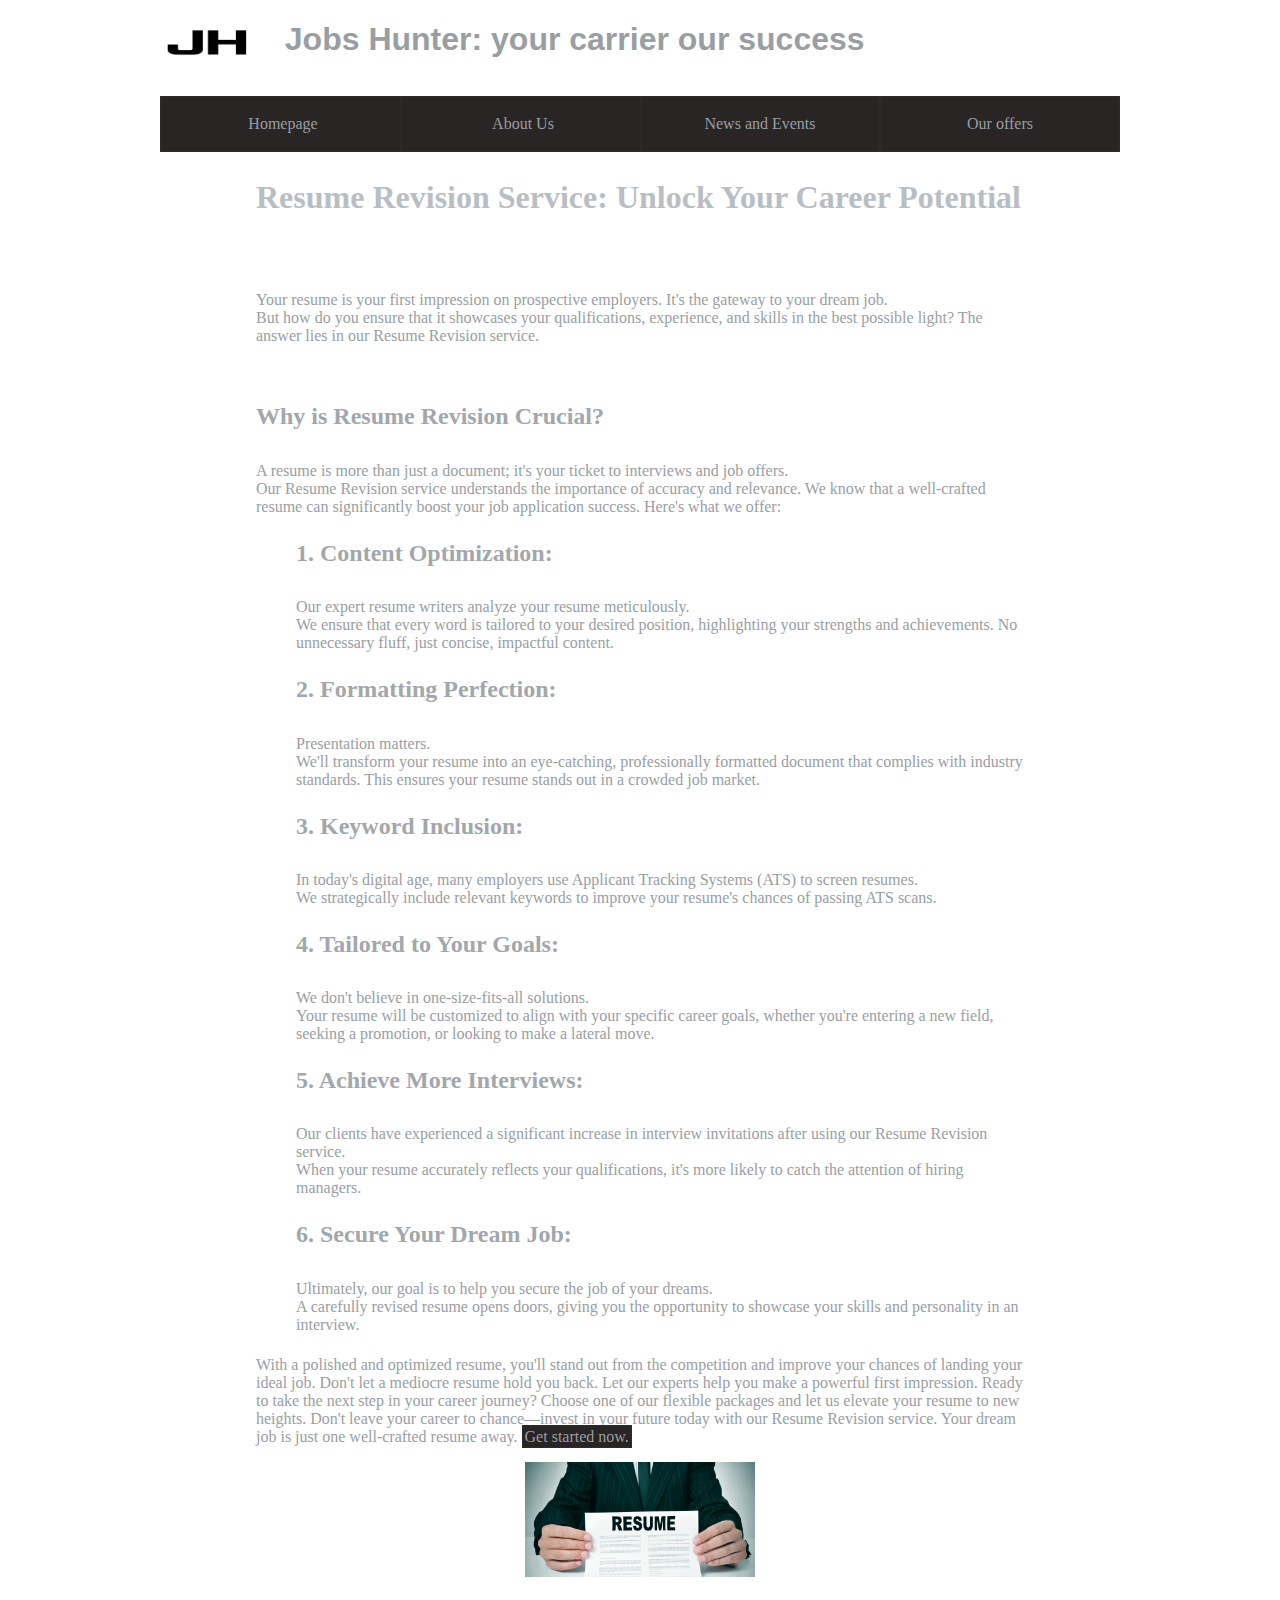
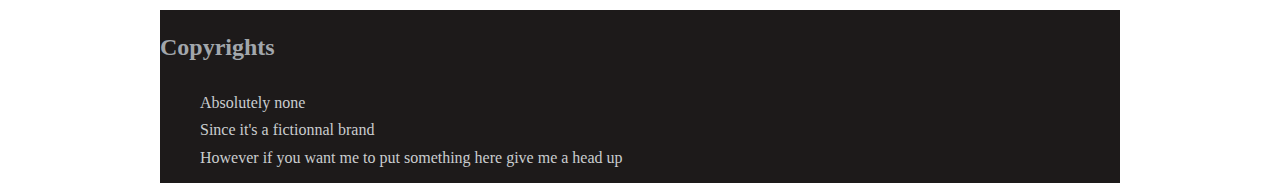
<file: Resume.html>
<!DOCTYPE html>
<html lang="fr">
    <head>
        <meta charset="utf-8">
        <title>Jobs Hunter</title>
        <link href="css/style.css" rel="stylesheet">
    </head>



    <body>

        <header>
            <img src="images/Logo.png" alt="Jobs Hunter Logo" width="10%" height="10%">
            <h1>Jobs Hunter: your carrier our success</h1>
        </header>

        <nav>
            <a href="index.html"><div class="NavButton"><p>Homepage</p></div></a>
            <a href="about.html"><div class="NavButton"><p>About Us</p></div></a>
            <div class="DropDown"><p>News and Events</p>
                <div class="DropDown-content">
                    <a href="news.html"><div class="DropButton"><p>News</p></div></a>
                    <a href="Events.html"><div class="DropButton"><p>Events</p></div></a>
                    <a href="Gallery.html"><div class="DropButton"><p>Gallery</p></div></a>
                </div>
            </div>
            <div class="DropDown"><p>Our offers</p>
                <div class="DropDown-content">
                    <a href="Resume.html"><div class="DropButton"><p>Resume Revision</p></div></a>
                    <a href="Coaching.html"><div class="DropButton"><p>Interview coaching</p></div></a>
                    <a href="Store.html"><div class="DropButton"><p>All of our offers</p></div></a>
                    <a href="Contact.html"><div class="DropButton"><p>Contact Us</p></div></a>
                
                
                </div>
            
            </div>
        </nav>

        <main>
            <h2>
                Resume Revision Service: Unlock Your Career Potential
            </h2>
            <br>
            
            <p>Your resume is your first impression on prospective employers. It's the gateway to your dream job.<br>
                 But how do you ensure that it showcases your qualifications, experience, and skills in the best possible light? The answer lies in our Resume Revision service.</p>
                 <br>
            
                 <h3>Why is Resume Revision Crucial?</h3>
            <p>A resume is more than just a document; it's your ticket to interviews and job offers. <br>
                Our Resume Revision service understands the importance of accuracy and relevance. We know that a well-crafted resume can significantly boost your job application success. Here's what we offer:</p>
            

            <ol>
                <li>
                    <h3>1. Content Optimization:</h3>
                    <p>Our expert resume writers analyze your resume meticulously. 
                        <br>
                        We ensure that every word is tailored to your desired position, highlighting your strengths and achievements. No unnecessary fluff, just concise, impactful content.</p>
                
                </li>

                <li>
                    <h3>2. Formatting Perfection:</h3>
                    <p>Presentation matters. <br>
                        We'll transform your resume into an eye-catching, professionally formatted document that complies with industry standards. This ensures your resume stands out in a crowded job market.</p>

                </li>

                <li>
                    <h3>3. Keyword Inclusion:</h3>
                    <p>In today's digital age, many employers use Applicant Tracking Systems (ATS) to screen resumes. 
                        <br>
                        We strategically include relevant keywords to improve your resume's chances of passing ATS scans.</p>

                </li>

                <li>
                    <h3>4. Tailored to Your Goals:</h3>
                    <p>We don't believe in one-size-fits-all solutions.
                        <br>
                         Your resume will be customized to align with your specific career goals, whether you're entering a new field, seeking a promotion, or looking to make a lateral move.</p>

                </li>

                <li>
                    <h3>5. Achieve More Interviews:</h3>
                    <p>Our clients have experienced a significant increase in interview invitations after using our Resume Revision service. <br>
                        When your resume accurately reflects your qualifications, it's more likely to catch the attention of hiring managers.</p>
                </li>
                
                <li>
                    <h3>6. Secure Your Dream Job:</h3>
                    <p>Ultimately, our goal is to help you secure the job of your dreams. 
                        <br>
                        A carefully revised resume opens doors, giving you the opportunity to showcase your skills and personality in an interview.</p>
                </li>

                


            </ol>
            
            <p>With a polished and optimized resume, you'll stand out from the competition and improve your chances of landing your ideal job. Don't let a mediocre resume hold you back. Let our experts help you make a powerful first impression.

                Ready to take the next step in your career journey? Choose one of our flexible packages and let us elevate your resume to new heights. Don't leave your career to chance—invest in your future today with our Resume Revision service.
                
                Your dream job is just one well-crafted resume away. <span class="NavButton"><a href="Contact.html">Get started now.</a></span></p>


                <div class="Centering"><img src="images/functional-resume.png" width="30%" height="10%" alt="An image of a clean resumee"></div>
                




            
        </main>




        <footer>
            <h3>Copyrights</h3>
            <ul>
                <li>Absolutely none</li>
                <li>Since it's a fictionnal brand</li>
                <li>However if you want me to put something here give me a head up</li>
            </ul>
        </footer>
    </body>
</html>
</file>
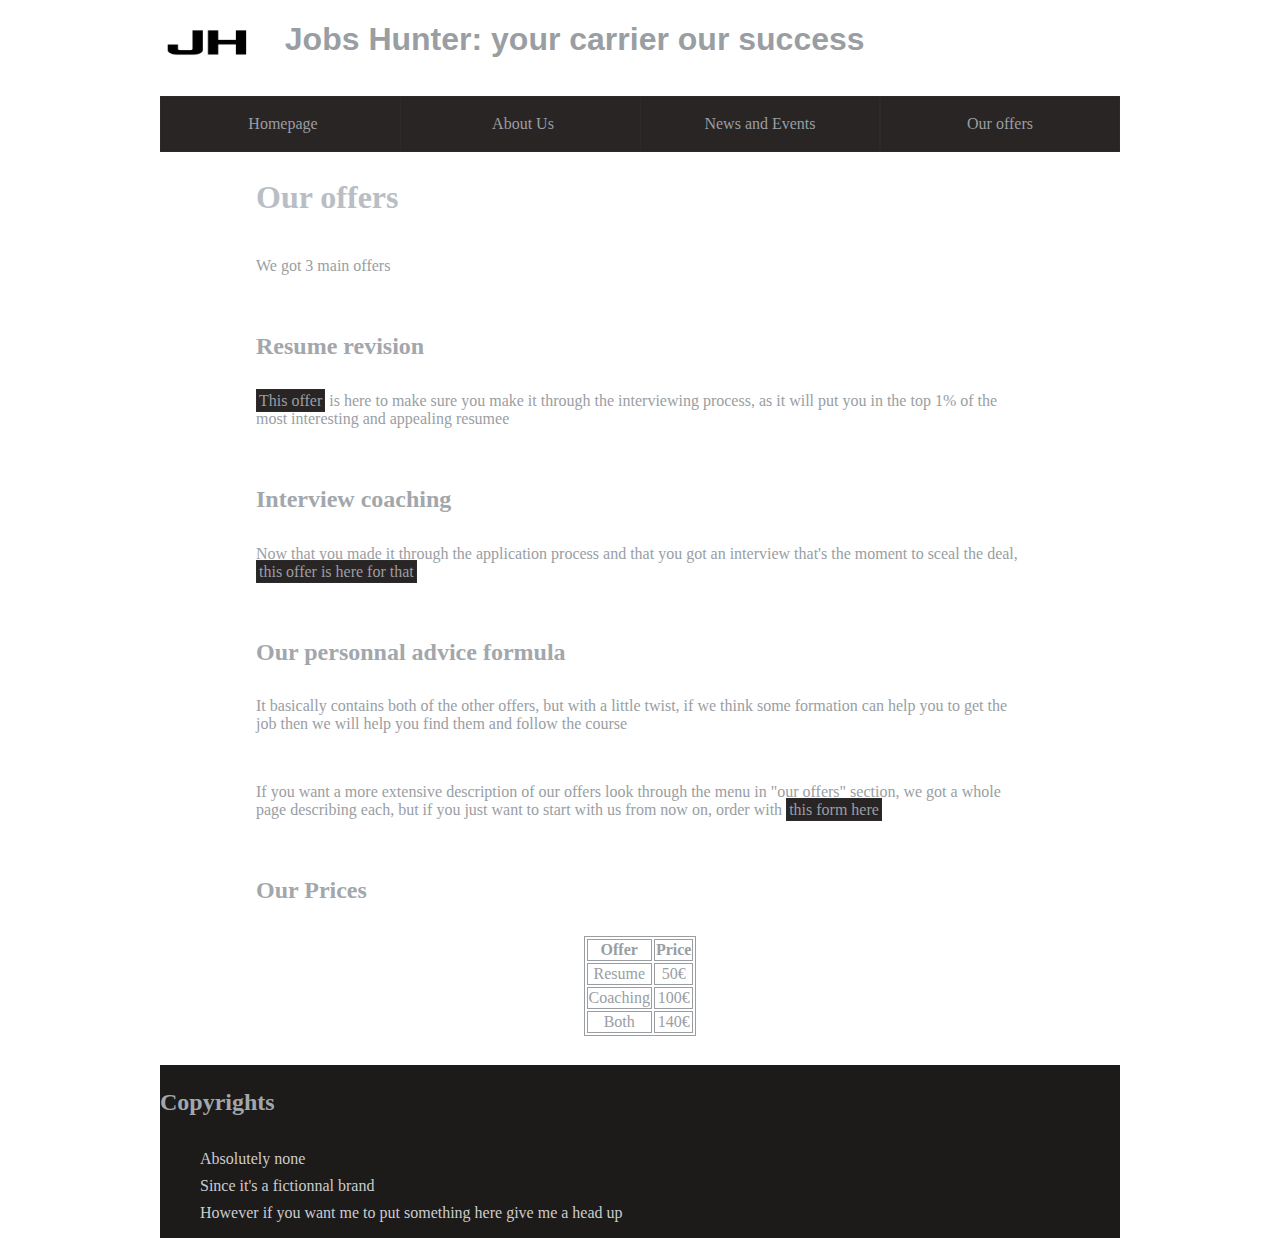
<file: Store.html>
<!DOCTYPE html>
<html lang="fr">
    <head>
        <meta charset="utf-8">
        <title>Jobs Hunter</title>
        <link href="css/style.css" rel="stylesheet">
    </head>



    <body>

        <header>
            <img src="images/Logo.png" alt="Jobs Hunter Logo" width="10%" height="10%">
            <h1>Jobs Hunter: your carrier our success</h1>
        </header>

        <nav>
            <a href="index.html"><div class="NavButton"><p>Homepage</p></div></a>
            <a href="about.html"><div class="NavButton"><p>About Us</p></div></a>
            <div class="DropDown"><p>News and Events</p>
                <div class="DropDown-content">
                    <a href="news.html"><div class="DropButton"><p>News</p></div></a>
                    <a href="Events.html"><div class="DropButton"><p>Events</p></div></a>
                    <a href="Gallery.html"><div class="DropButton"><p>Gallery</p></div></a>
                </div>
            </div>
            <div class="DropDown"><p>Our offers</p>
                <div class="DropDown-content">
                    <a href="Resume.html"><div class="DropButton"><p>Resume Revision</p></div></a>
                    <a href="Coaching.html"><div class="DropButton"><p>Interview coaching</p></div></a>
                    <a href="Store.html"><div class="DropButton"><p>All of our offers</p></div></a>
                    <a href="Contact.html"><div class="DropButton"><p>Contact Us</p></div></a>
                
                
                </div>
            
            </div>
        </nav>

        <main>
            <h2>Our offers</h3>
            
            <p>We got 3 main offers</p>
            <br>
            <h3>Resume revision</h2>
            <p><a href="Resume.html"><span class="NavButton">This offer</span> </a>is here to make sure you make it through the interviewing process, as it will put you in the top 1% of the most interesting and appealing resumee</p>
            <br>

            <h3>Interview coaching</h3>
            <p>Now that you made it through the application process and that you got an interview that's the moment to sceal the deal, <a href="Coaching.html"><span class="NavButton">this offer is here for that</span></a></p>
            <br>
            <h3>Our personnal advice formula</h3>
            <p>It basically contains both of the other offers, but with a little twist, if we think some formation can help you to get the job then we will help you find them and follow the course</p>
            <br>
            <p>If you want a more extensive description of our offers look through the menu in "our offers" section, we got a whole page describing each, but if you just want to start with us from now on, order with <span class="NavButton"><a href="Contact.html">this form here</a></span></p>
            <br>
            
            <h3>Our Prices</h3>
            <div class="Centering">
            <table>
                <tr>
                  <th>Offer</th>
                  <th>Price</th>
                </tr>
                <tr>
                  <td>Resume</td>
                  <td>50€</td>
                </tr>
                <tr>
                  <td>Coaching</td>
                  <td>100€</td>
                </tr>
                <tr>
                    <td>Both</td>
                  <td>140€</td>
                </tr>
              </table>
            </div>






            
        </main>




        <footer>
            <h3>Copyrights</h3>
            <ul>
                <li>Absolutely none</li>
                <li>Since it's a fictionnal brand</li>
                <li>However if you want me to put something here give me a head up</li>
            </ul>
        </footer>
    </body>
</html>
</file>
<file: css/style.css>
body{
    width:960px;
    margin:0 auto;
    padding:0;


    min-height: 100vh;
    display:flex;
    flex-direction: column;
    
    color:rgb(153, 158, 163);
    
    overflow:none;
}

main{
    padding-left: 10%;
    padding-right: 10%;
    margin-bottom: 3%;
    
    
}

h2{
    font-display: bold;
    font-size: xx-large;
    color:rgb(185, 190, 196);
    padding-bottom: 2%;
}

h3{
    font-display: bold;
    font-size: x-large;
    color:rgb(162, 167, 172);
    padding-bottom: 1%;
}

.Centering{
    text-align: center;
    align-content: center ;
    margin-left: auto;
    margin-right:auto;
}
header{
    display: flex;
}

h1{
    color:rgb(153, 158, 163);
    font-family: 'Franklin Gothic Medium', 'Arial Narrow', Arial, sans-serif;
    padding-left: 3%;
}

nav{
    display: flex;
    
    
    overflow: none;

}

ol li{
    text-decoration: none;
    list-style: none;
    margin-bottom: 3%;
}

ul li{
    text-decoration: none;
    list-style: none;
    margin-bottom: 1%;
    
}
a:link{
    text-decoration: none;
    color: rgb(153, 158, 163);
    block-size: 100%;
    min-width: 25%;
}

a:visited{
    text-decoration: none;
    color: inherit;
}

footer{
    background-color: rgb(29, 26, 26);;
    text-size-adjust: medium;
    color:rgb(202, 205, 207);
    margin-top: auto;
    overflow: auto;
    width: 100%;
}

.NavButton{
    min-width: 100%;
    background-color:rgb(41, 37, 37);
    text-align:center;
    color:rgb(153, 158, 163);
    height: fit-content;
    padding:2px;
    border-color: rgb(43, 43, 43);
    border-width:1px;
    border-style: solid;

}

.NavButton:hover{
    width:105%;
    background-color:rgb(75, 68, 68);
    text-align: center;
    color:rgb(153, 158, 163);
    height: fit-content;
    padding:2px;

}

.NavButton:active{
    width:100%;
    background-color:rgb(121, 108, 108);
    text-align: center;
    color:rgb(153, 158, 163);
    height: fit-content;
    padding:2px;
}

.DropDown{
    width:25%;
    background-color:rgb(41, 37, 37);
    text-align:center;
    color:rgb(153, 158, 163);
    height: fit-content;
    padding:2px;
    position:relative;
    border-color: rgb(43, 43, 43);
    border-width:1px;
    border-style: solid;
}

.DropDown:hover{
    width:25%;
    background-color:rgb(75, 68, 68);
    text-align:center;
    color:rgb(153, 158, 163);
    height: fit-content;
    padding:2px;
    position:relative;
}

.DropDown-content{
    display:none;
    position: absolute;
    z-index: 1;
    width: 100%;
    
}

.DropDown:hover .DropDown-content{
    display:block;

}
.DropButton{
    background-color:rgb(41, 37, 37);
    text-align: center;
    color:rgb(153, 158, 163);
    height: fit-content;
    padding: 2px;
    box-sizing:border-box;

}
.DropButton:hover{
    background-color:rgb(75, 68, 68);
    text-align: center;
    color:rgb(153, 158, 163);
    height: fit-content;
    padding: 2px;
    box-sizing:border-box;
}

.Linked{
    text-decoration: underline;
    color: inherit;
}

input[type=submit] {
    
    max-width: 100%;
    background-color: #4CAF50;
    color: white;
    padding: 2% 15%;
    margin: 8px 0px;
    border: none;
    border-radius: 4px;
    cursor: pointer;
  }

  input[type=submit]:hover {
    background-color: #45a049;
  }

  .UpcomingEvents{
    margin:5%;
    border-bottom: black;
    border-bottom-width: 1%;
    border-bottom-style:solid ;
    padding-bottom: 10%;
    text-align: right;

  }
  .PastEvents{
    padding-top:5%;
    margin:5%;
    border-bottom: black;
    border-bottom-width: 1%;
    border-bottom-style:solid ;
    padding-bottom: 5%;
    text-align: left;

  }


  table, th, td {
    border: 1px solid;
    margin-left: auto;
    margin-right:auto;
  }
</file>
